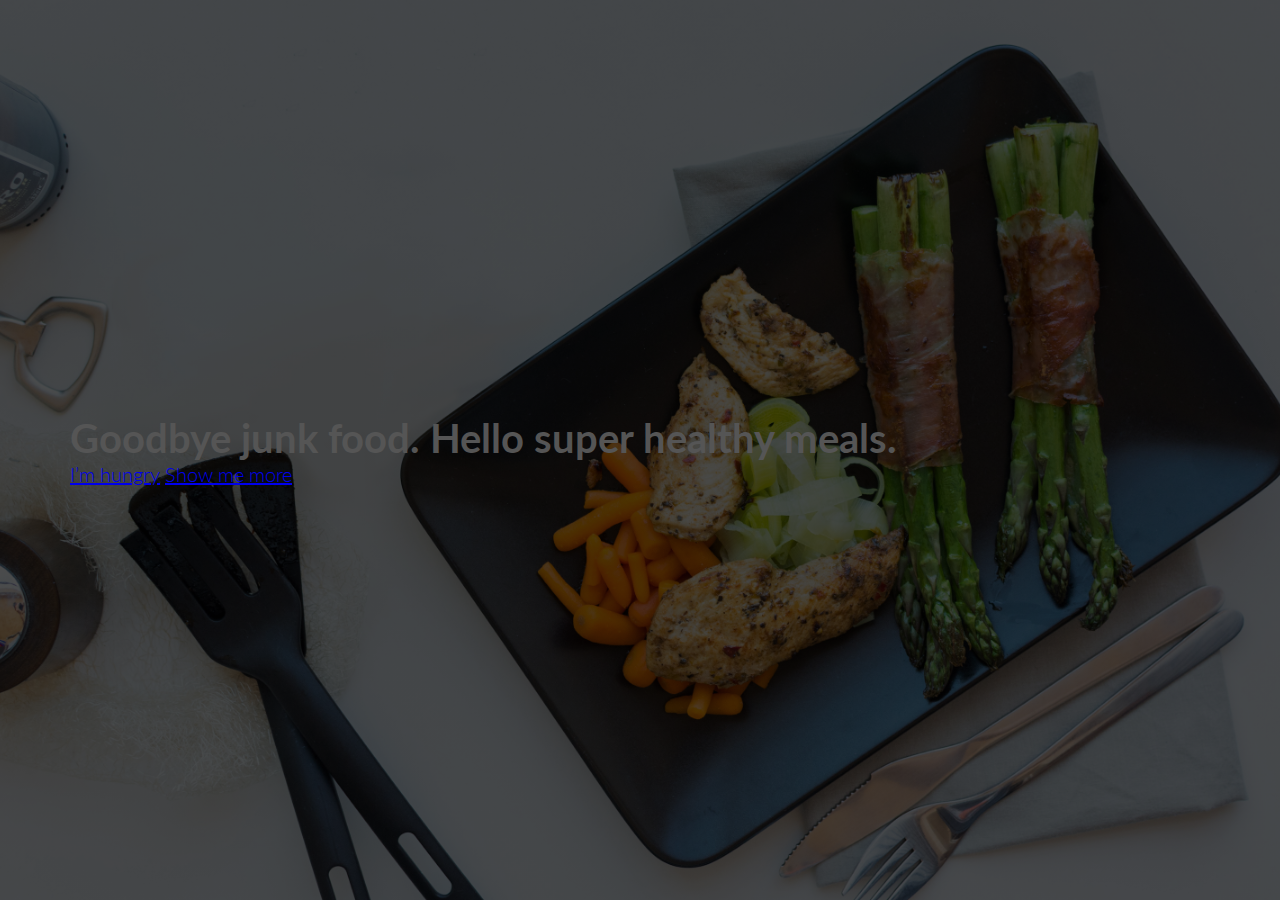
<file: HTML & CSS/OmniFoodWebApp/index.html>
<!DOCTYPE html>

<html>

<head>
    <title>Omnifood</title>
    <link href="https://fonts.googleapis.com/css?family=Lato:100,300,300i,400&display=swap" rel="stylesheet">
    <link rel="stylesheet" type="text/css" href="vendors/css/normalize.css">
    <link rel="stylesheet" type="text/css" href="vendors/css/grid.css">

    <link rel="stylesheet" type="text/css" href="resources/css/style.css">
</head>

<body>
    <header>
        <div class="hero-text-box">
            <h1>Goodbye junk food. Hello super healthy meals.</h1>
            <a href="#">I’m hungry</a>
            <a href="#">Show me more</a>

        </div>

    </header>
</body>

</html>
</file>
<file: HTML & CSS/OmniFoodWebApp/vendors/css/grid.css>
/*  SECTIONS  ============================================================================= */

.section {
	clear: both;
	padding: 0px;
	margin: 0px;
}

/*  GROUPING  ============================================================================= */

.row {
    zoom: 1; /* For IE 6/7 (trigger hasLayout) */
}

.row:before,
.row:after {
    content:"";
    display:table;
}
.row:after {
    clear:both;
}

/*  GRID COLUMN SETUP   ==================================================================== */

.col {
	display: block;
	float:left;
	margin: 1% 0 1% 1.6%;
}

.col:first-child { margin-left: 0; } /* all browsers except IE6 and lower */


/*  REMOVE MARGINS AS ALL GO FULL WIDTH AT 480 PIXELS */

@media only screen and (max-width: 480px) {
	.col { 
		/*margin: 1% 0 1% 0%;*/
        margin: 0;
	}
}


/*  GRID OF TWO   ============================================================================= */


.span-2-of-2 {
	width: 100%;
}

.span-1-of-2 {
	width: 49.2%;
}

/*  GO FULL WIDTH AT LESS THAN 480 PIXELS */

@media only screen and (max-width: 480px) {
	.span-2-of-2 {
		width: 100%; 
	}
	.span-1-of-2 {
		width: 100%; 
	}
}


/*  GRID OF THREE   ============================================================================= */

	
.span-3-of-3 {
	width: 100%; 
}

.span-2-of-3 {
	width: 66.13%; 
}

.span-1-of-3 {
	width: 32.26%; 
}


/*  GO FULL WIDTH AT LESS THAN 480 PIXELS */

@media only screen and (max-width: 480px) {
	.span-3-of-3 {
		width: 100%; 
	}
	.span-2-of-3 {
		width: 100%; 
	}
	.span-1-of-3 {
		width: 100%;
	}
}

/*  GRID OF FOUR   ============================================================================= */

	
.span-4-of-4 {
	width: 100%; 
}

.span-3-of-4 {
	width: 74.6%; 
}

.span-2-of-4 {
	width: 49.2%; 
}

.span-1-of-4 {
	width: 23.8%; 
}


/*  GO FULL WIDTH AT LESS THAN 480 PIXELS */

@media only screen and (max-width: 480px) {
	.span-4-of-4 {
		width: 100%; 
	}
	.span-3-of-4 {
		width: 100%; 
	}
	.span-2-of-4 {
		width: 100%; 
	}
	.span-1-of-4 {
		width: 100%; 
	}
}


/*  GRID OF FIVE   ============================================================================= */

	
.span-5-of-5 {
	width: 100%;
}

.span-4-of-5 {
  	width: 79.68%; 
}

.span-3-of-5 {
  	width: 59.36%; 
}

.span-2-of-5 {
  	width: 39.04%;
}

.span-1-of-5 {
  	width: 18.72%;
}


/*  GO FULL WIDTH AT LESS THAN 480 PIXELS */

@media only screen and (max-width: 480px) {
	.span-5-of-5 {
		width: 100%; 
	}
	.span-4-of-5 {
		width: 100%; 
	}
	.span-3-of-5 {
		width: 100%; 
	}
	.span-2-of-5 {
		width: 100%; 
	}
	.span-1-of-5 {
		width: 100%; 
	}
}


/*  GRID OF SIX   ============================================================================= */


.span-6-of-6 {
	width: 100%;
}

.span-5-of-6 {
  	width: 83.06%;
}

.span-4-of-6 {
  	width: 66.13%;
}

.span-3-of-6 {
  	width: 49.2%;
}

.span-2-of-6 {
  	width: 32.26%;
}

.span-1-of-6 {
  	width: 15.33%;
}


/*  GO FULL WIDTH AT LESS THAN 480 PIXELS */

@media only screen and (max-width: 480px) {
	.span-6-of-6 {
		width: 100%; 
	}
	.span-5-of-6 {
		width: 100%; 
	}
	.span-4-of-6 {
		width: 100%; 
	}
	.span-3-of-6 {
		width: 100%; 
	}
	.span-2-of-6 {
		width: 100%; 
	}
	.span-1-of-6 {
		width: 100%; 
	}
}



/*  GRID OF SEVEN   ============================================================================= */


.span-7-of-7 {
	width: 100%;
}

.span-6-of-7 {
	width: 85.48%;
}

.span-5-of-7 {
  	width: 70.97%;
}

.span-4-of-7 {
  	width: 56.45%;
}

.span-3-of-7 {
  	width: 41.94%;
}

.span-2-of-7 {
  	width: 27.42%;
}

.span-1-of-7 {
  	width: 12.91%;
}


/*  GO FULL WIDTH AT LESS THAN 480 PIXELS */

@media only screen and (max-width: 480px) {
	.span-7-of-7 {
		width: 100%; 
	}
	.span-6-of-7 {
		width: 100%; 
	}
	.span-5-of-7 {
		width: 100%; 
	}
	.span-4-of-7 {
		width: 100%; 
	}
	.span-3-of-7 {
		width: 100%; 
	}
	.span-2-of-7 {
		width: 100%; 
	}
	.span-1-of-7 {
		width: 100%; 
	}
}


/*  GRID OF EIGHT   ============================================================================= */

	
.span-8-of-8 {
	width: 100%;
}

.span-7-of-8 {
	width: 87.3%; 
}

.span-6-of-8 {
	width: 74.6%; 
}

.span-5-of-8 {
	width: 61.9%; 
}

.span-4-of-8 {
	width: 49.2%; 
}

.span-3-of-8 {
	width: 36.5%;
}

.span-2-of-8 {
	width: 23.8%; 
}

.span-1-of-8 {
	width: 11.1%; 
}


/*  GO FULL WIDTH AT LESS THAN 480 PIXELS */

@media only screen and (max-width: 480px) {
	.span-8-of-8 {
		width: 100%; 
	}
	.span-7-of-8 {
		width: 100%; 
	}
	.span-6-of-8 {
		width: 100%; 
	}
	.span-5-of-8 {
		width: 100%; 
	}
	.span-4-of-8 {
		width: 100%; 
	}
	.span-3-of-8 {
		width: 100%; 
	}
	.span-2-of-8 {
		width: 100%; 
	}
	.span-1-of-8 {
		width: 100%; 
	}
}


/*  GRID OF NINE   ============================================================================= */


.span-9-of-9 {
	width: 100%;
}

.span-8-of-9 {
	width: 88.71%;
}

.span-7-of-9 {
	width: 77.42%; 
}

.span-6-of-9 {
	width: 66.13%; 
}

.span-5-of-9 {
	width: 54.84%; 
}

.span-4-of-9 {
	width: 43.55%; 
}

.span-3-of-9 {
	width: 32.26%;
}

.span-2-of-9 {
	width: 20.97%; 
}

.span-1-of-9 {
	width: 9.68%; 
}


/*  GO FULL WIDTH AT LESS THAN 480 PIXELS */

@media only screen and (max-width: 480px) {
	.span-9-of-9 {
		width: 100%; 
	}
	.span-8-of-9 {
		width: 100%; 
	}
	.span-7-of-9 {
		width: 100%; 
	}
	.span-6-of-9 {
		width: 100%; 
	}
	.span-5-of-9 {
		width: 100%; 
	}
	.span-4-of-9 {
		width: 100%; 
	}
	.span-3-of-9 {
		width: 100%; 
	}
	.span-2-of-9 {
		width: 100%; 
	}
	.span-1-of-9 {
		width: 100%; 
	}
}


/*  GRID OF TEN   ============================================================================= */


.span-10-of-10 {
	width: 100%;
}

.span-9-of-10 {
	width: 89.84%;
}

.span-8-of-10 {
	width: 79.68%;
}

.span-7-of-10 {
	width: 69.52%; 
}

.span-6-of-10 {
	width: 59.36%; 
}

.span-5-of-10 {
	width: 49.2%; 
}

.span-4-of-10 {
	width: 39.04%; 
}

.span-3-of-10 {
	width: 28.88%;
}

.span-2-of-10 {
	width: 18.72%; 
}

.span-1-of-10 {
	width: 8.56%; 
}


/*  GO FULL WIDTH AT LESS THAN 480 PIXELS */

@media only screen and (max-width: 480px) {
	.span-10-of-10 {
		width: 100%; 
	}
	.span-9-of-10 {
		width: 100%; 
	}
	.span-8-of-10 {
		width: 100%; 
	}
	.span-7-of-10 {
		width: 100%; 
	}
	.span-6-of-10 {
		width: 100%; 
	}
	.span-5-of-10 {
		width: 100%; 
	}
	.span-4-of-10 {
		width: 100%; 
	}
	.span-3-of-10 {
		width: 100%; 
	}
	.span-2-of-10 {
		width: 100%; 
	}
	.span-1-of-10 {
		width: 100%; 
	}
}


/*  GRID OF ELEVEN   ============================================================================= */

.span-11-of-11 {
	width: 100%;
}

.span-10-of-11 {
	width: 90.76%;
}

.span-9-of-11 {
	width: 81.52%;
}

.span-8-of-11 {
	width: 72.29%;
}

.span-7-of-11 {
	width: 63.05%; 
}

.span-6-of-11 {
	width: 53.81%; 
}

.span-5-of-11 {
	width: 44.58%; 
}

.span-4-of-11 {
	width: 35.34%; 
}

.span-3-of-11 {
	width: 26.1%;
}

.span-2-of-11 {
	width: 16.87%; 
}

.span-1-of-11 {
	width: 7.63%; 
}


/*  GO FULL WIDTH AT LESS THAN 480 PIXELS */

@media only screen and (max-width: 480px) {
	.span-11-of-11 {
		width: 100%; 
	}
	.span-10-of-11 {
		width: 100%; 
	}
	.span-9-of-11 {
		width: 100%; 
	}
	.span-8-of-11 {
		width: 100%; 
	}
	.span-7-of-11 {
		width: 100%; 
	}
	.span-6-of-11 {
		width: 100%; 
	}
	.span-5-of-11 {
		width: 100%; 
	}
	.span-4-of-11 {
		width: 100%; 
	}
	.span-3-of-11 {
		width: 100%; 
	}
	.span-2-of-11 {
		width: 100%; 
	}
	.span-1-of-11 {
		width: 100%; 
	}
}


/*  GRID OF TWELVE   ============================================================================= */

.span-12-of-12 {
	width: 100%;
}

.span-11-of-12 {
	width: 91.53%;
}

.span-10-of-12 {
	width: 83.06%;
}

.span-9-of-12 {
	width: 74.6%;
}

.span-8-of-12 {
	width: 66.13%;
}

.span-7-of-12 {
	width: 57.66%; 
}

.span-6-of-12 {
	width: 49.2%; 
}

.span-5-of-12 {
	width: 40.73%; 
}

.span-4-of-12 {
	width: 32.26%; 
}

.span-3-of-12 {
	width: 23.8%;
}

.span-2-of-12 {
	width: 15.33%; 
}

.span-1-of-12 {
	width: 6.86%; 
}


/*  GO FULL WIDTH AT LESS THAN 480 PIXELS */

@media only screen and (max-width: 480px) {
	.span-12-of-12 {
		width: 100%; 
	}
	.span-11-of-12 {
		width: 100%; 
	}
	.span-10-of-12 {
		width: 100%; 
	}
	.span-9-of-12 {
		width: 100%; 
	}
	.span-8-of-12 {
		width: 100%; 
	}
	.span-7-of-12 {
		width: 100%; 
	}
	.span-6-of-12 {
		width: 100%; 
	}
	.span-5-of-12 {
		width: 100%; 
	}
	.span-4-of-12 {
		width: 100%; 
	}
	.span-3-of-12 {
		width: 100%; 
	}
	.span-2-of-12 {
		width: 100%; 
	}
	.span-1-of-12 {
		width: 100%; 
	}
}
</file>
<file: HTML & CSS/OmniFoodWebApp/resources/css/style.css>
* {
  margin: 0;
  padding: 0;  
  box-sizing: border-box;
}

html {
  font-family: 'Lato';
  font-weight: 300;
  background-color: #fff;
  color: #555;
  
  font-size: 20px;
  text-rendering: optimizeLegibility;
}
 
.row {
  max-width: 1140px;
  margin: 0 auto;
}

header {
  background-image: linear-gradient(rgba(0, 0, 0, 0.7), rgba(0,0,0,0.7)), url(img/hero.jpg);
  background-size: cover;
  background-position: center;
  height: 100vh;
}

h1 {
  margin: 0;;
}

.hero-text-box {
  position: absolute;
  width: 1140px;
  top: 50%;
  left: 50%;
  transform: translate(-50%, -50%);
}
</file>
